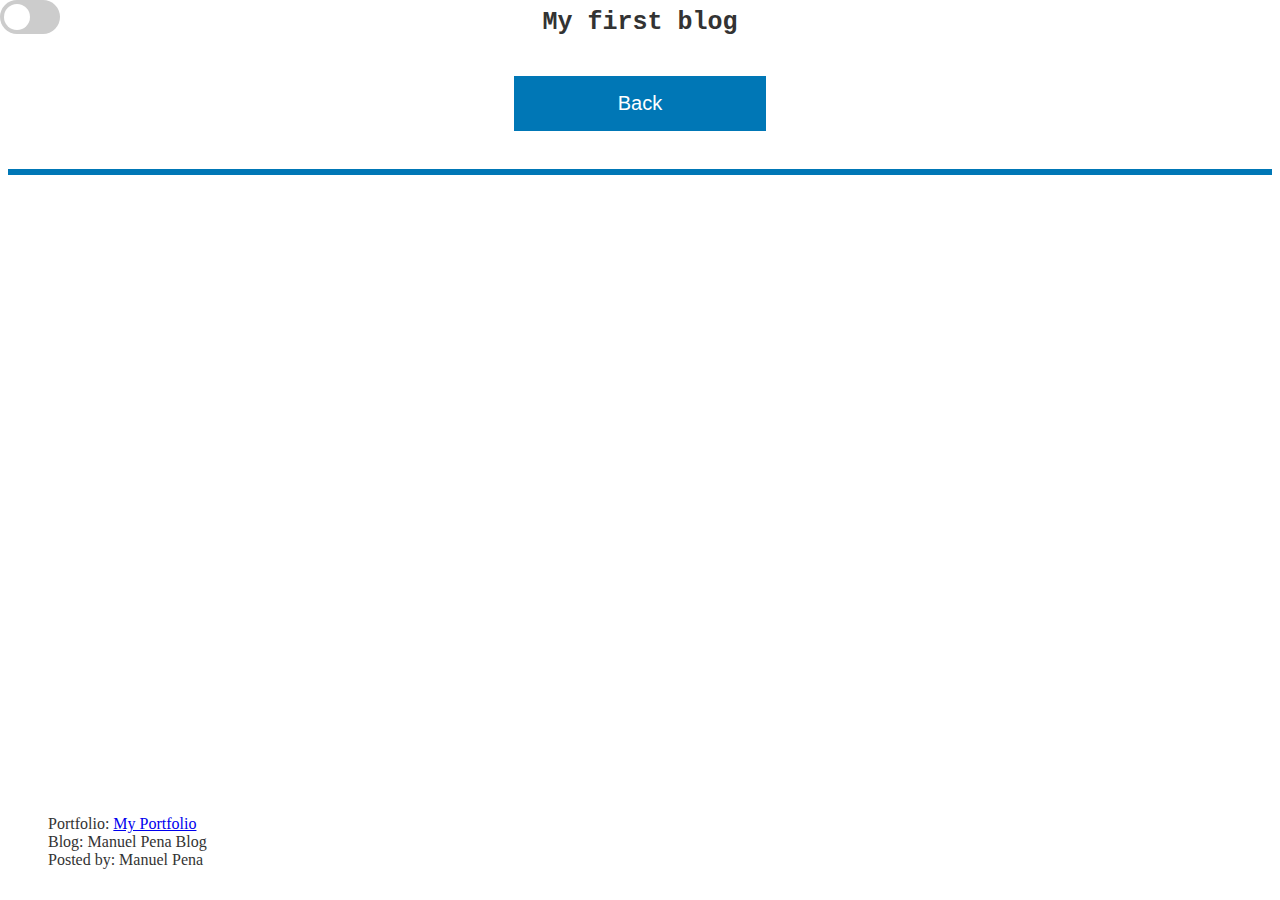
<file: blog.html>
<html>
<head>
    <title>My blog</title>
    <link rel="stylesheet" href="css/blog.css">
    
</head>
<body>
   <center><h1>My first blog</h1></center><br>
  <center> <a href="./index.html"><button type="button" class="back">Back</button></a></center> 
<div class="theme-switch">
            <label for="darkMode" class="dark-mode-label">
                <input type="checkbox" id="darkMode" class="dark-mode-checkbox">
                <span class="slider round"></span>
              </label>
            </div>
            <main>
                <div id="container">

                </div>
            </main>



            <footer>
                <ul>
                    <li>Portfolio:
                        <a href="https://github.com/ManuelP02">My Portfolio</a>
                    </li>
                    <li>Blog: Manuel Pena Blog</li>
                    <li>Posted by: Manuel Pena</li>
                </ul>
            </footer>
        
            </body>
            <script src="js/logic.js"></script>
            <script src="js/blog.js"></script>
            <script src="js/form.js"></script>



            </html>
</file>
<file: css/blog.css>
body {
    background-color: #fff;
    color: #333;
  }
  
  /* Dark theme */
  body.dark-mode {
    background-color: black;
    color: #fff;
  }

button {
    width: 20%;
    background-color: #0077b6;
    border: none;
    color: white;
    padding: 16px 32px;
    text-align: center;
    display: inline-block;
    font-size: 20px;
    margin: 4px 2px;
    transition-duration: 0.4s;
    cursor: pointer;
  }

  h1{
    font-size: 25px;
    font-family: 'Courier New', Courier, monospace;
  }

  .dark-mode-label {
    position: static;
    width: 60px;
    height: 34px;
    max-width: 60px;
    max-height: 34px;
    


   
  }
  
  /* Hide default HTML checkbox */
  .dark-mode-label input {
    opacity: 0;
    width: 0;
    height: 0;
}
  
  /* The slider */
  .slider {
    display: flex;
    position: absolute;
    cursor: pointer;
    top: 0;
    left: 0;
    right: 0;
    bottom: 0;
    background-color: #ccc;
    -webkit-transition: .4s;
    transition: .4s;
    max-width: 60px;
    max-height: 34px;
  }


  
  .slider:before {
    display: flex;
    position: absolute;
    content: "";
    height: 26px;
    width: 26px;
    left: 4px;
    bottom: 4px;
    background-color: white;
    -webkit-transition: .4s;
    transition: .4s;
    max-width: 60px;
    max-height: 34px;
  }
  
  input:checked + .slider {
    background-color: #2196F3;
  }
  
  input:focus + .slider {
    box-shadow: 0 0 1px #2196F3;
  }
  
  input:checked + .slider:before {
    -webkit-transform: translateX(26px);
    -ms-transform: translateX(26px);
    transform: translateX(26px);
  }
  
  /* Rounded sliders */
  .slider.round {
    border-radius: 34px;
  }
  
  .slider.round:before {
    border-radius: 50%;
  }
.theme-switch{
  display: flex;
  align-items: right;
  border-bottom: 6px solid #0077b6;
}


main {
    flex-direction: column;
    padding-left: 20px;
    overflow-y: scroll;
    height: calc(100vh - 288px);
    margin-top: 1%;
}

.footer {
    width: 100%;
    position: fixed;
    padding-bottom: 10px;
    padding-left: 10px;
    bottom: 0px;
    font-size: 20px;
}

footer ul li {
    flex-direction:column;
    list-style: none;
}
</file>
